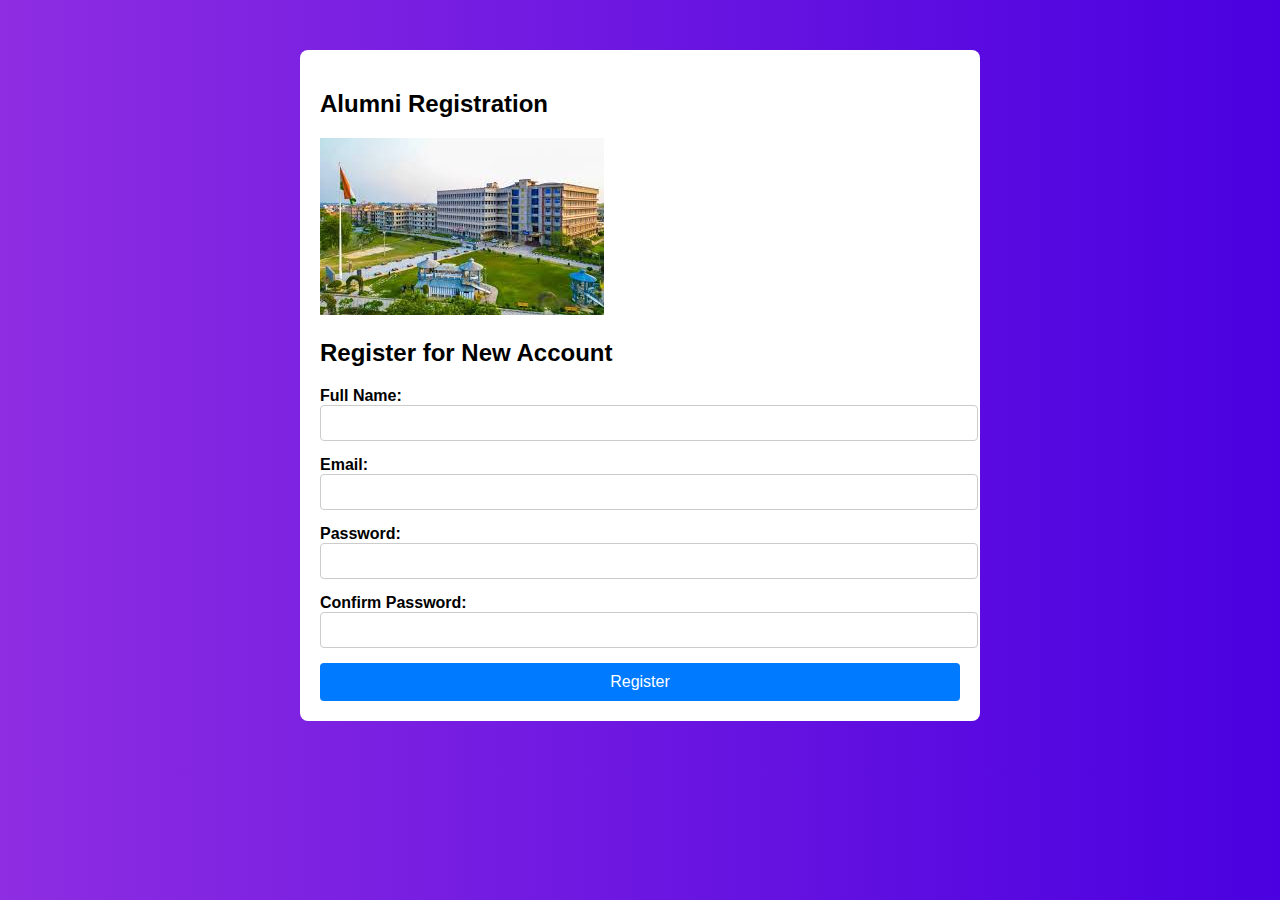
<file: registration.html>
<!DOCTYPE html>
<html lang="en">
<head>
  <meta charset="UTF-8">
  <title>Register Yourself</title>
  <link rel="stylesheet" href="registration.css">
</head>
<body>
  <div class="container">
    <section id="registration">
      <h2>Alumni Registration</h2>
      <img src="mpgi.jpg" alt="Alumni Event">
    <form id="registrationForm" action="submit_registration.php" method="post">
      <h2>Register for New Account</h2>
      <div class="form-group">
        <label for="fullName">Full Name:</label>
        <input type="text" id="fullName" name="fullName" required>
      </div>
      <div class="form-group">
        <label for="email">Email:</label>
        <input type="email" id="email" name="email" required>
      </div>
      <div class="form-group">
        <label for="password">Password:</label>
        <input type="password" id="password" name="password" required>
      </div>
      <div class="form-group">
        <label for="confirmPassword">Confirm Password:</label>
        <input type="password" id="confirmPassword" name="confirmPassword" required>
      </div>
      <button type="submit">Register</button>
    </form>
  </div>
</body>
</html>
</file>
<file: registration.css>
body {
    font-family: Arial, sans-serif;
    margin: 0;
    padding: 0;
    background: linear-gradient(to right, #8e2de2, #4a00e0);
  }
  
  .container {
    width: 50%;
    margin: 50px auto;
    background-color: #fff;
    padding: 20px;
    border-radius: 8px;
    box-shadow:#2691d9;
  }
  
  form {
    display: flex;
    flex-direction: column;
  }
  
  .form-group {
    margin-bottom: 15px;
  }
  header img {
    align-items: center;
    width: fit-content;
    height: 75px;
    margin: 0 10px;
    margin-top: 2px;
    float: left;
}
  label {
    font-weight: bold;
  }
  
  input[type="text"],
  input[type="email"],
  input[type="password"] {
    width: 100%;
    padding: 8px;
    font-size: 16px;
    border-radius: 4px;
    border: 1px solid #ccc;
  }
  
  button {
    padding: 10px 20px;
    font-size: 16px;
    border: none;
    border-radius: 4px;
    background-color: #007bff;
    color: #fff;
    cursor: pointer;
  }
  
  button:hover {
    background-color: #0056b3;
  }
</file>
